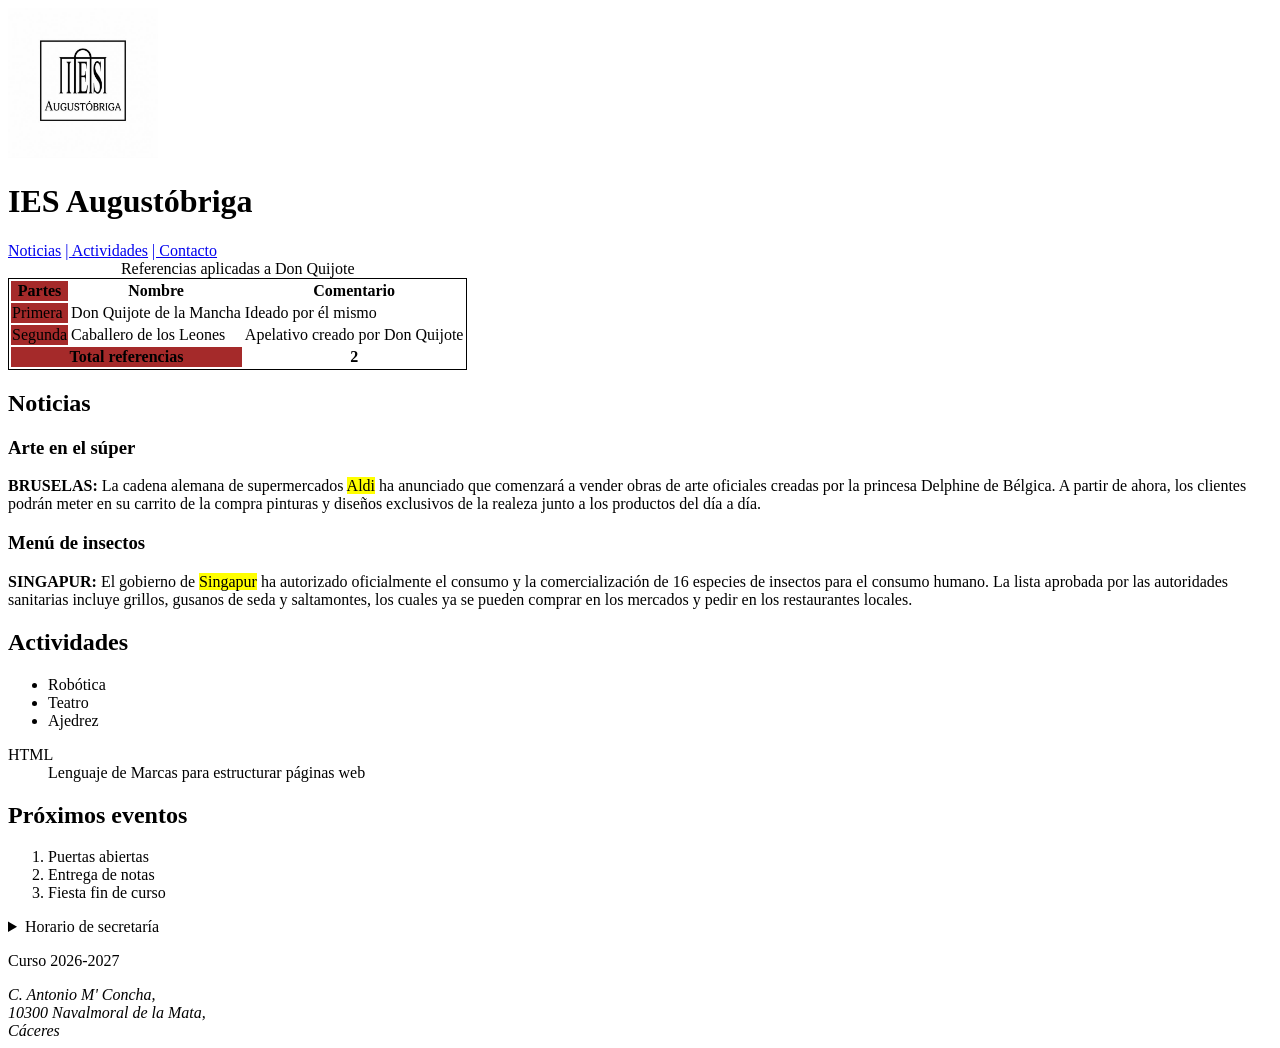
<file: index.html>
<!DOCTYPE html>
<html lang="es">

<head>
    <meta charset="UTF-8">
    <meta name="viewport" content="width=device-width, initial-scale=1.0">
    <title>IES Augustóbriga</title>
    <meta name="description" content="Página web del IES Augustóbriga">
    <!-- Corregido: "stylesheet" -->
    <link rel="stylesheet" href="./css/tablas.css">
</head>

<body>
    <header>
        <!-- Corregido: "height" -->
        <img src="./imagenes/Logotipo.jpeg" width="150" height="150" alt="Logotipo de IES Augustóbriga">
        <h1>IES Augustóbriga</h1>
    </header>
    
    <nav>
        <a href="#noticias">Noticias</a>
        <a href="#actividades">| Actividades</a>
        <a href="https://www.educarex.es/fp.html" target="_blank" title="Portal de Educación">| Contacto</a>
    </nav>

    <main>
        <table>
            <caption>Referencias aplicadas a Don Quijote</caption>
            <colgroup>
                <col class="datos">
                <col class="total">
                <col class="comentario">
            </colgroup>
            <thead>
                <tr>
                    <th>Partes</th>
                    <th>Nombre</th>
                    <th>Comentario</th>
                </tr>
            </thead>
            <tbody>
                <tr>
                    <td>Primera</td>
                    <td>Don Quijote de la Mancha</td>
                    <td>Ideado por él mismo</td>
                </tr>
                <tr>
                    <td>Segunda</td>
                    <td>Caballero de los Leones</td>
                    <td>Apelativo creado por Don Quijote</td>
                </tr>
            </tbody>
            <tfoot>
                <tr>
                    <!-- Corregido: Ajustadas las columnas para sumar 3 en total -->
                    <th colspan="2">Total referencias</th>
                    <th>2</th>
                </tr>
            </tfoot>
        </table>

        <section id="noticias">
            <h2>Noticias</h2>

            <article id="Noticia1" class="noticia">
                <h3>Arte en el súper</h3>
                <p><strong>BRUSELAS: </strong> La cadena alemana de supermercados <mark>Aldi</mark> ha anunciado que comenzará a vender obras de arte oficiales creadas por la princesa Delphine de Bélgica. A partir de ahora, los clientes podrán meter en su carrito de la compra pinturas y diseños exclusivos de la realeza junto a los productos del día a día.</p>
            </article>

            <article id="Noticia2" class="noticia">
                <h3>Menú de insectos</h3>
                <p><strong>SINGAPUR:</strong> El gobierno de <mark>Singapur</mark> ha autorizado oficialmente el consumo y la comercialización de 16 especies de insectos para el consumo humano. La lista aprobada por las autoridades sanitarias incluye grillos, gusanos de seda y saltamontes, los cuales ya se pueden comprar en los mercados y pedir en los restaurantes locales.</p>
            </article>
            <!-- Corregido: Eliminada la etiqueta </article> duplicada que estaba aquí -->
        </section>

        <section id="actividades">
            <h2>Actividades</h2>
            <ul>
                <li>Robótica</li>
                <li>Teatro</li>
                <li>Ajedrez</li>
            </ul>
            <dl>
                <dt>HTML</dt>
                <dd>Lenguaje de Marcas para estructurar páginas web</dd>
            </dl>
        </section>
    </main>

    <!-- Corregido: La lista ordenada ahora está dentro del aside -->
    <aside>
        <h2>Próximos eventos</h2>
        <ol>
            <li>Puertas abiertas</li>
            <li>Entrega de notas</li>
            <li>Fiesta fin de curso</li>
        </ol>
        
        <!-- Corregido: El horario se integró en la sección lateral por semántica -->
        <details>
            <summary>Horario de secretaría</summary>
            <p>Lunes a viernes, de 9:00 a 14:00</p>
        </details>
    </aside>

    <footer>
        <p>Curso 2026-2027</p>
        <address>
            C. Antonio M' Concha, <br>
            10300 Navalmoral de la Mata, <br>
            Cáceres
        </address>
    </footer>
</body>

</html>
</file>
<file: css/tablas.css>
.noticias{
    color: red;
}
table{
    border: 1px solid black;
}
.datos{
    background-color: brown;
}
</file>
